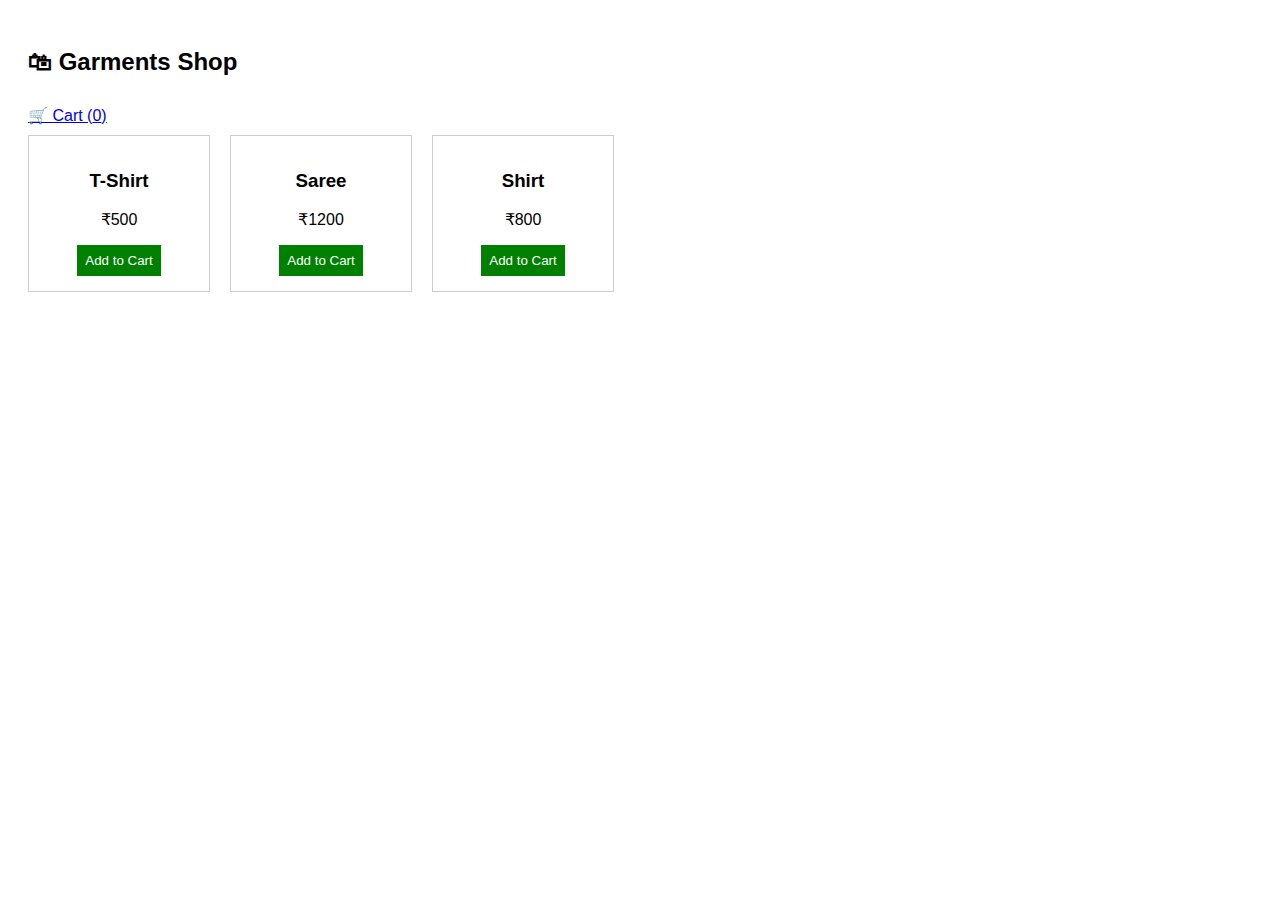
<file: index.html>
<!DOCTYPE html>
<html>
<head>
  <title>Garments Shop</title>
  <link rel="stylesheet" href="style.css">
</head>
<body>

<h2>🛍 Garments Shop</h2>
<a href="cart.html">🛒 Cart (<span id="count">0</span>)</a>

<div class="products">
  <div class="card">
    <h3>T-Shirt</h3>
    <p>₹500</p>
    <button onclick="addToCart('T-Shirt',500)">Add to Cart</button>
  </div>

  <div class="card">
    <h3>Saree</h3>
    <p>₹1200</p>
    <button onclick="addToCart('Saree',1200)">Add to Cart</button>
  </div>

  <div class="card">
    <h3>Shirt</h3>
    <p>₹800</p>
    <button onclick="addToCart('Shirt',800)">Add to Cart</button>
  </div>
</div>

<script src="script.js"></script>
</body>
</html>
</file>
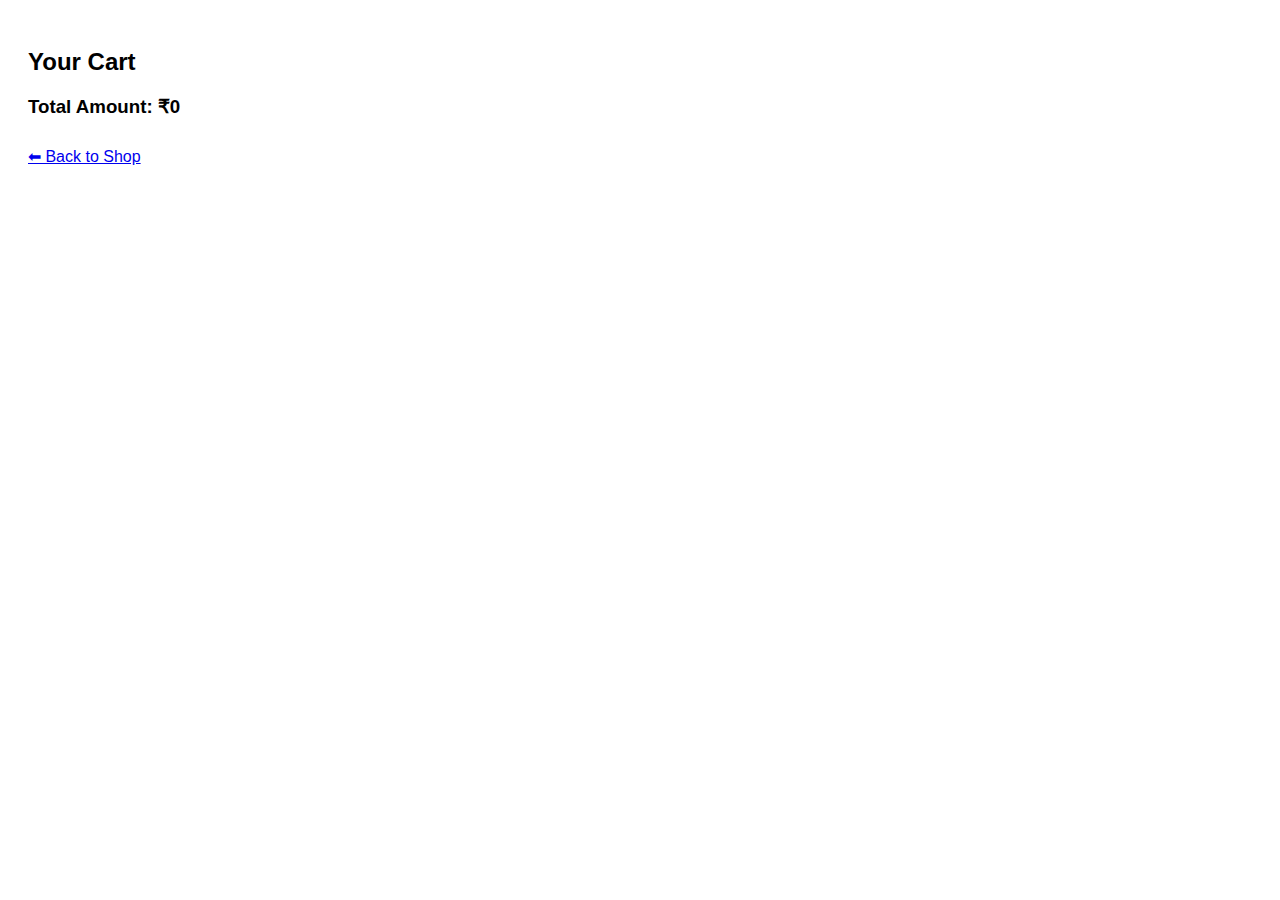
<file: cart.html>
<!DOCTYPE html>
<html>
<head>
  <title>Cart</title>
  <link rel="stylesheet" href="style.css">
</head>
<body>

<h2>Your Cart</h2>
<div id="cartItems"></div>
<h3 id="total"></h3>

<a href="index.html">⬅ Back to Shop</a>

<script src="script.js"></script>
<script>
loadCart();
</script>

</body>
</html>
</file>
<file: style.css>
body {
  font-family: Arial;
  padding: 20px;
}

.products {
  display: flex;
  gap: 20px;
}

.card {
  border: 1px solid #ccc;
  padding: 15px;
  width: 150px;
  text-align: center;
}

button {
  padding: 8px;
  background: green;
  color: white;
  border: none;
}

a {
  display: inline-block;
  margin: 10px 0;
}
</file>
